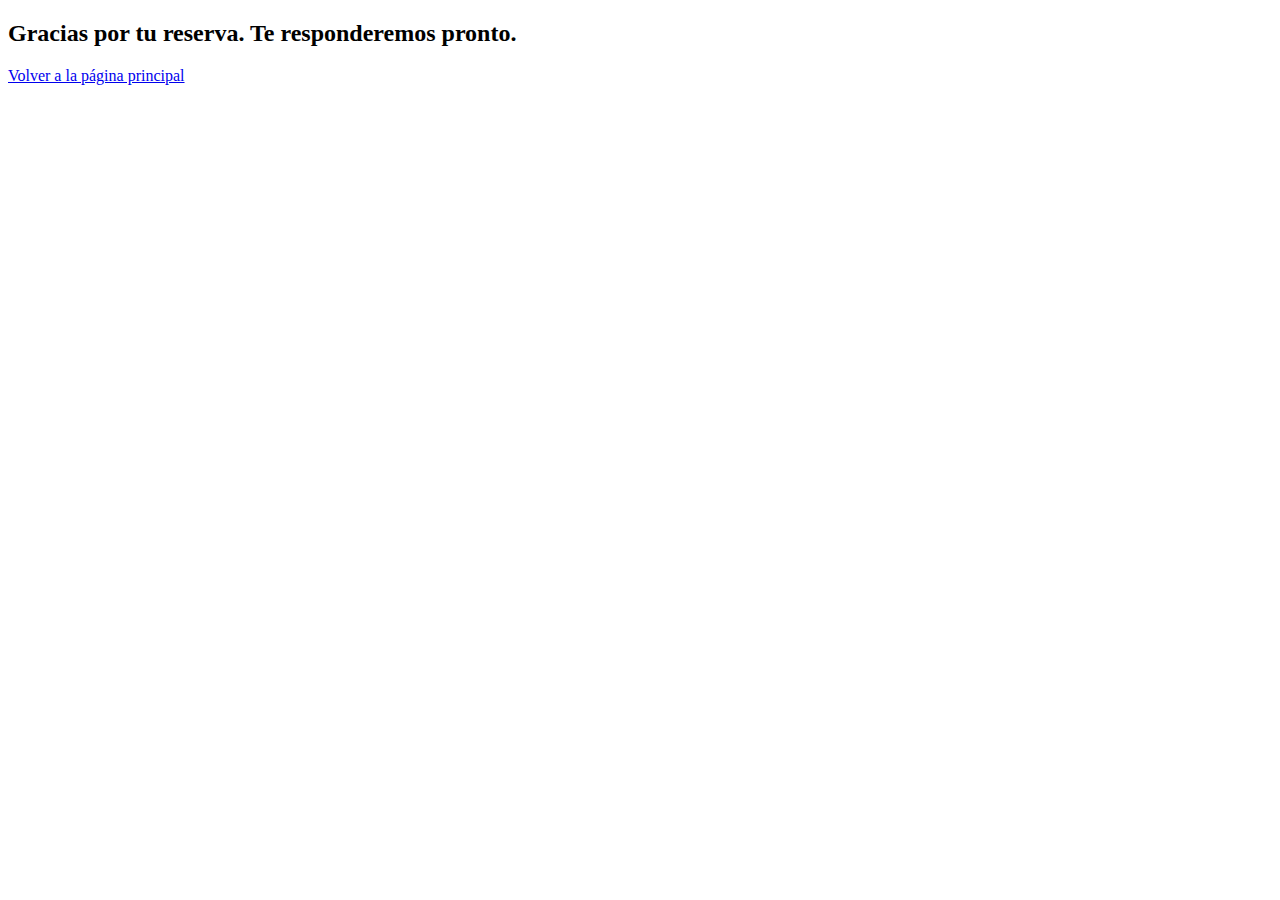
<file: gracias.html>
<!-- gracias.html -->
<!DOCTYPE html>
<html>
<head>
  <meta charset="UTF-8">
  <title>¡Gracias!</title>
</head>
<body>
  <h2>Gracias por tu reserva. Te responderemos pronto.</h2>
  <a href="index.html">Volver a la página principal</a>
</body>
</html>
</file>
